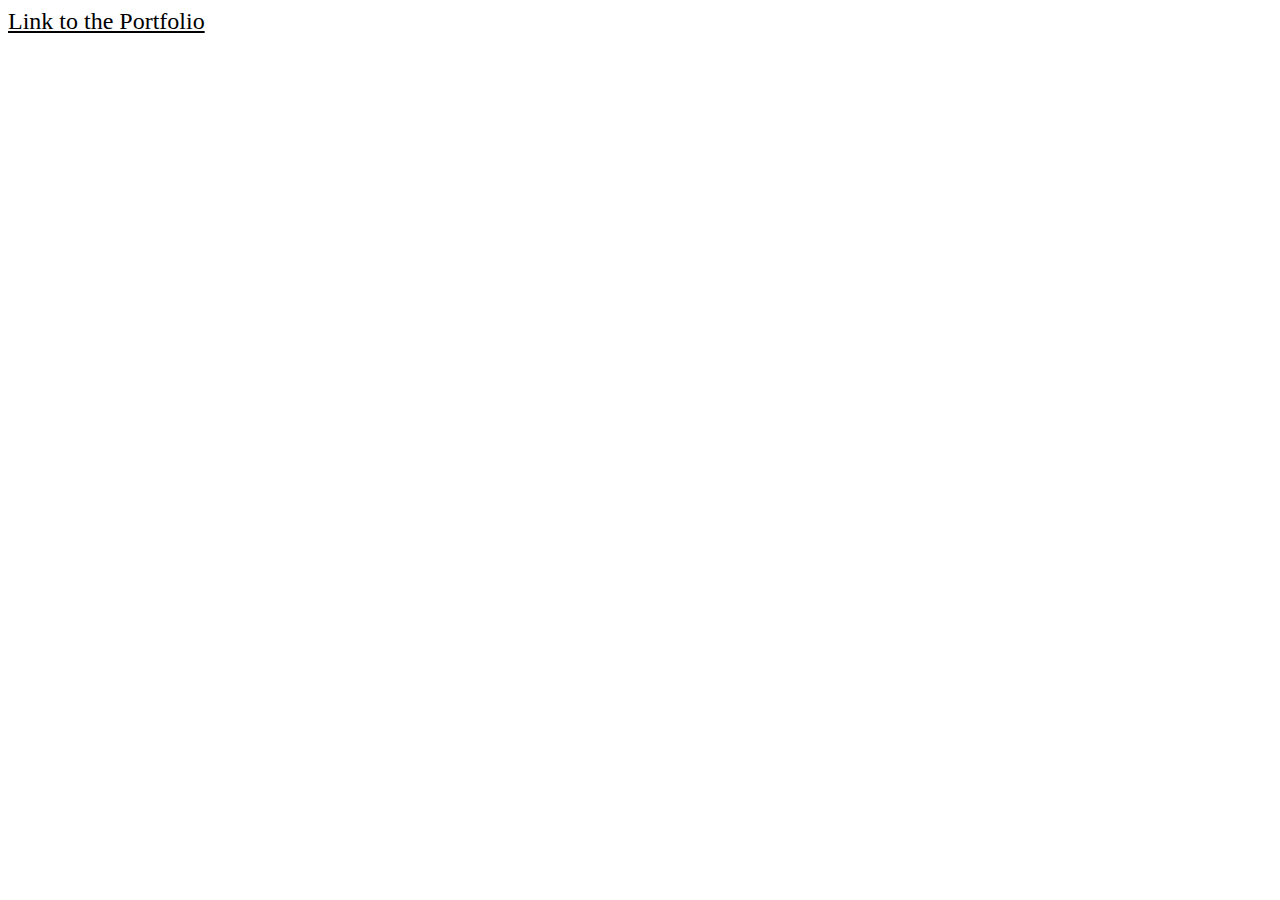
<file: Portfolio_return.html>
<!DOCTYPE html>
<html lang="en">
<head>
    <meta charset="UTF-8">
    <meta name="viewport" content="width=device-width, initial-scale=1.0">
    <title>Link to Portfolio</title>
</head>
<body>
    <a style="font-size: x-large; color: black;" href="https://student.labranet.jamk.fi/~AD9025/Portfolio/">Link to the Portfolio</a>
</body>
</html>
</file>
